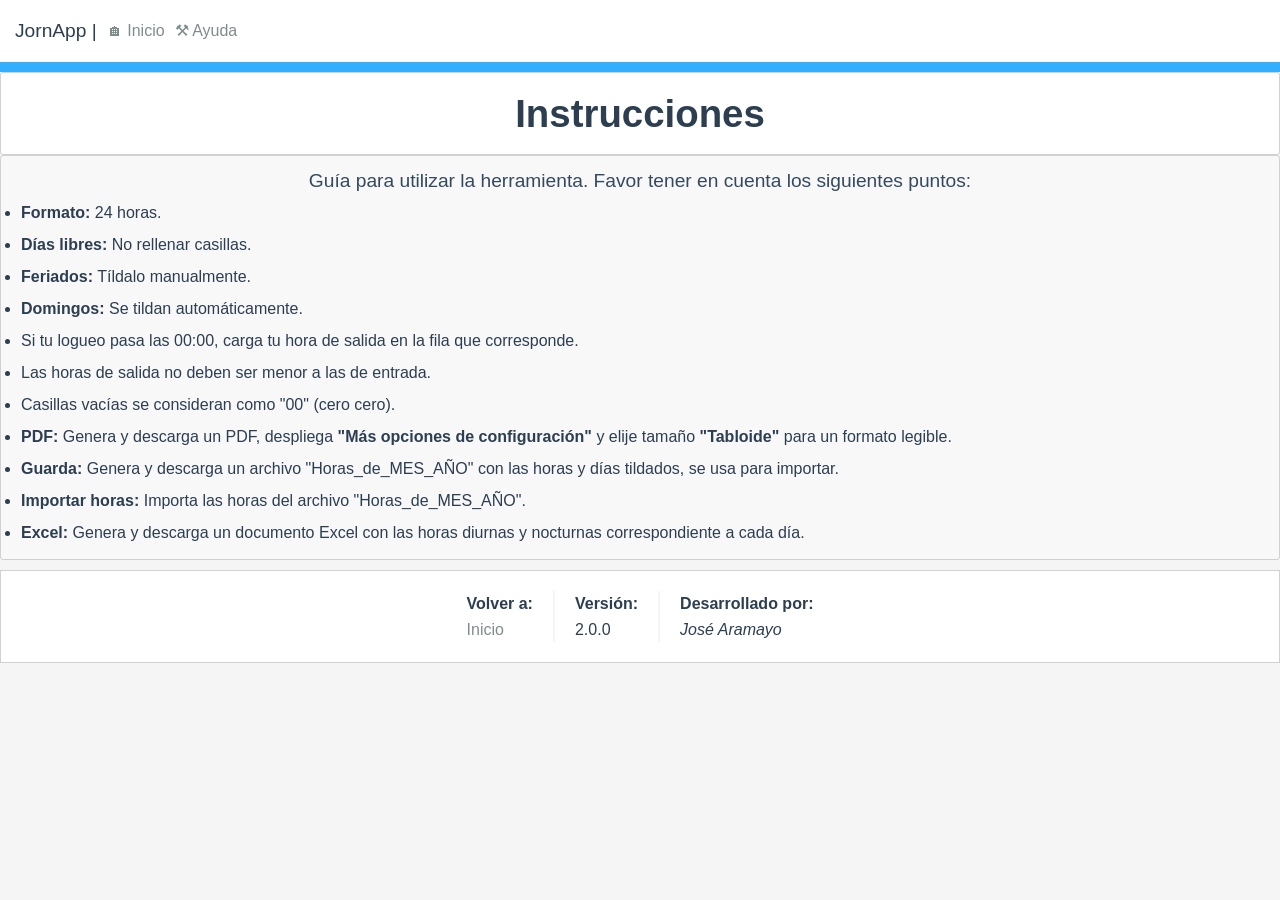
<file: help.html>
<html lang="es-ES">

<head>
    <meta charset="utf-8">
    <meta http-equiv="X-UA-Compatible" content="IE=edge">
    <meta name="viewport" content="width=device-width, initial-scale=1.0">
    <link rel="icon" type="image/png" href="favicon.png">

    <title>JornApp - Ayuda</title>
    <link rel="stylesheet" href="css/style.css">
</head>

<body>
    <nav>
        <span>JornApp | </span>
        <div>
            <ul class="ulNav">
                <li class="liNav">
                    <a href="index.html">🏠︎ Inicio</a>
                </li>
                <li class="liNav">
                    <a href="help.html">⚒︎ Ayuda</a>
                </li>
            </ul>
        </div>
    </nav>
    <div class="containerTitle">
        <h1>Instrucciones</h1>
    </div>
    <div class="divGuia">
        <h4>Guía para utilizar la herramienta. Favor tener en cuenta los siguientes puntos:</h4>
        <ul>
            <li><b>Formato:</b> 24 horas.</li>
            <li><b>Días libres:</b> No rellenar casillas.</li>
            <li><b>Feriados:</b> Tíldalo manualmente.</li>
            <li><b>Domingos:</b> Se tildan automáticamente.</li>
            <li>Si tu logueo pasa las 00:00, carga tu hora de salida en la fila que corresponde.</li>
            <li>Las horas de salida no deben ser menor a las de entrada.</li>
            <li>Casillas vacías se consideran como "00" (cero cero).</li>
            <li><b>PDF:</b> Genera y descarga un PDF, despliega <b>"Más opciones de configuración"</b> y elije tamaño
                <b>"Tabloide"</b>
                para un formato legible.
            </li>
            <li><b>Guarda:</b> Genera y descarga un archivo "Horas_de_MES_AÑO" con las horas y días tildados, se usa
                para
                importar.</li>
            <li><b>Importar horas:</b> Importa las horas del archivo "Horas_de_MES_AÑO".</li>
            <li><b>Excel:</b> Genera y descarga un documento Excel con las horas diurnas y nocturnas correspondiente a
                cada día.</li>
        </ul>
    </div>

    <footer>
        <div class="column">
            <p><b>Volver a:</b></p>
            <a href="index.html">Inicio</a>

        </div>
        <hr>
        <div class="column">
            <p><b>Versión:</p></b>
            <p><span id="spanAppVersion">AppVersion</span></p>
        </div>
        <hr>
        <div class="column">
            <p><b>Desarrollado por:</b></p>
            <address>José Aramayo</address>
        </div>
    </footer>
    <script src="js/script.js"></script>
</body>

</html>
</file>
<file: css/style.css>
* {
    margin: 0;
    padding: 0;
}

:root {
    --color-primary: #ffffff;
    --color-secondary: #F5F5F5;
    --border-color: #d1d1d1;
    --text-gray: #808080;
    --shadow: 0 2px 4px rgba(0, 0, 0, 0.1);
}

body {
    font-family: -apple-system, BlinkMacSystemFont, 'Segoe UI', Roboto, sans-serif;
    background-color: #F5F5F5;
    font-size: larger;
    color: #2c3e50;
    line-height: 1.6;
}

.containerTitle {
    display: flex;
    justify-content: center;
    align-items: center;
    padding: 10px;
    border-radius: 3px;
    background-color: #ffffff;
    user-select: none;
    border: 1px solid #d1d1d1;
}

#selectMes {
    font-size: 37px;
    font-weight: bold;
    border: none;
    margin-inline: 6px;
    border-radius: 3px;
    border: 1px solid #d1d1d1;
    transition: 0.2s;
    user-select: none;
}

#selectMes:hover {
    border-color: #999;
    background-color: #F5F5F5;
}

h1 {
    color: #2c3e50;
    font-weight: 600;
}

h3 {
    color: #34495e;
    font-weight: 500;
    text-decoration: none;
    border-bottom: solid #808080;
    padding-bottom: 4px;
    display: inline-block;
}

h4 {
    display: flex;
    justify-content: center;
    align-items: center;
    color: #34495e;
    font-weight: 500;
}


.columnChkBox {
    display: flex;
    align-items: center;
    justify-content: center;
}

.containerButtons {
    display: flex;
    justify-content: center;

}

.containerImport {
    display: flex;
    justify-content: center;
}

.containerImport input[type="file"] {
    margin-left: 5px;
    display: block;
    border: none;
}

.containerDivs {
    align-items: center;
    padding: 10px;
    border-radius: 3px;
    background-color: #ffffff;
    opacity: 0;
    transform: translateY(70px);
    animation: fadeUp .3s ease-out forwards;
    border: 1px solid #d1d1d1;
}

button {

    padding: 10px;
    width: 100%;
    margin-inline: 5px;
    font-size: medium;
}


.btnCalcular {
    background-color: #10b981;
    color: #fff;
}

.btnCalcular:hover {
    background-color: #059669
}

.btnRefresh {
    background: #f59e0b;
    color: #ffffff;
}

.btnRefresh:hover {
    background: #d97706;
}

.btnPrint {
    background: #3b82f6;
    color: #ffffff;
}

.btnPrint:hover {
    background-color: #2563eb;
}

.btnSave {
    background: #8b5cf6;
    color: #ffffff;
    border: none;
}

.btnSave:hover {
    background-color: #7c3aed;
}

.btnExport {
    background: #059669;
    color: #ffffff;
    border: none;
}

.btnExport:hover {
    background-color: #047857;
}

.btnCalcular,
.btnRefresh,
.btnPrint,
.btnSave,
.btnExport {
    border: none;
    transition: 0.2s;
    border: 1px solid #d1d1d1;
    border-radius: 3px;
    user-select: none;
    font-weight: bold;
}

.formContainer {
    width: 100%;
}

.formContainer,
.referenceTable {
    height: auto;
    padding: 10px;
    border-radius: 3px;
    background-color: #ffffff;
    opacity: 0;
    transform: translateY(50px);
    animation: fadeUp .3s ease-out forwards;
    border: 1px solid #d1d1d1
}

.referenceTable span {
    color: #34495e;
    font-weight: 500;
}

.divGuia {
    height: auto;
    border-radius: 3px;
    background-color: #f8f8f8;
    padding-inline: 20px;
    padding-block: 10px;
    opacity: 0;
    transform: translateY(80px);
    animation: fadeUp .3s ease-out forwards;
    border: 1px solid #d1d1d1
}

.containerTable {
    width: 100%;
    height: 100%;
}

@keyframes fadeUp {
    to {
        opacity: 1;
        transform: translateY(0);
    }
}

footer {
    margin-top: 10px;
    padding: 10px;
    display: flex;
    justify-content: center;
    background-color: #ffffff;
    font-size: medium;
    border: 1px solid #d1d1d1;
}

.divTitulos {
    display: flex;
    justify-content: center;
    width: 100%;
}


.columnHE,
.columnHS {
    display: flex;
}


.divRow {
    border: 1px solid #d1d1d181;
    border-radius: 3px;
    align-items: center;
    opacity: 0;
    transform: translateY(10px);
    animation: fadeUp .3s ease-out forwards;
}

input {
    border: 1px solid #d1d1d1;
}

input:focus {
    outline: none;
    border-color: #007acc;
    box-shadow: 0 0 0 2px #007acc33;
}


input[type="number"] {
    height: 50px;
    width: 100%;
}

input[type="number"]::-webkit-outer-spin-button,
input[type="number"]::-webkit-inner-spin-button {
    -webkit-appearance: none;
    margin: 0;
}

input[type="checkbox"]{
    width: 100%;

}

.divRow,
.referenceTable {
    display: flex;
    justify-content: center;
}


.container {
    justify-content: center;
    text-align: center;
    align-items: center;
    width: 100%;
}

.container,
.columnDate,
.columnWeek,
.columnChkBox,
.Column {
    margin: 10px;
}

.inputHE,
.inputME,
.inputHS,
.inputMS {
    width: 100%;
    border-radius: 3px;
    user-select: none;
}

.arrayCheckBoxFerDom {
    width: 20px;
    display: flex;
    justify-content: center;
    cursor: pointer;
}

.inputJHDN,
.inputJHN,
.inputJHDF,
.inputJHNF {
    width: 100%;
}

main {
    display: flex;
    flex-direction: row;
}

input,
.containerSpan {
    height: 30px;
    text-align: center;
    font-size: large;
}

.containerSpan {
    display: flex;
    align-items: center;
    justify-content: center;
    background-color: aliceblue;
    width: 100%;
}

.hrInvisible {
    border: none;
}

hr {
    margin: 10px;
    border-style: solid;
    border-color: #d1d1d136;
}

nav {
    height: auto;
    background-color: #ffffff;
    padding-inline: 15px;
    padding-block: 10px;
    display: flex;
    align-items: center;
    border-bottom: solid 10px #34aeff;
}

.ulNAv {
    padding: 5px;
    display: flex;
}

.liNav {
    margin-inline: 5px;
    list-style: none;
}

li {
    font-size: medium;
    line-height: 2;
}

a {
    text-decoration: none;
    color: #7f8c8d;
    transition: 0.2s;
}

a:hover {
    color: #2c3e50;
    text-decoration: underline;
}

.divGuia {
    overflow: hidden;
}

.Desplegable {
    color: #2c3e50;
    cursor: pointer;
    user-select: none;
    font-weight: bold;
}

.Desplegable:hover {
    text-decoration: underline;
}

.contenido {
    max-height: 0;
    opacity: 0;
    transition: max-height .3s ease, opacity .3s ease;
    padding: 0 15px;
}

.contenido.mostrar {
    max-height: 500;
    opacity: 1;
}

.container-select-metodo {
    text-align: center;
    padding: 10px;
    font-weight: 600;
    color: #2c3e50;
}

.container-select-metodo select {
    font-size: 18px;
    padding: 2px;
    text-align: center;
    border-radius: 3px;
    border: 1px solid #d1d1d1;
    transition: 0.2s;
    user-select: none;
}

.container-select-metodo select:hover {
    border-color: #999;
    background-color: #F5F5F5;
}

.p-texto-informativo {
    text-align: center;
    padding: 60px 20px;
    font-weight: 500;
    color: #95a5a6;
    font-style: italic;
}

.JornApp-span{
    color:#2563eb;
    font-weight: bold;
}

.columnHE span,
.columnHS span {
    line-height: 40px;
    vertical-align: middle;
    color: #666;
}
</file>
